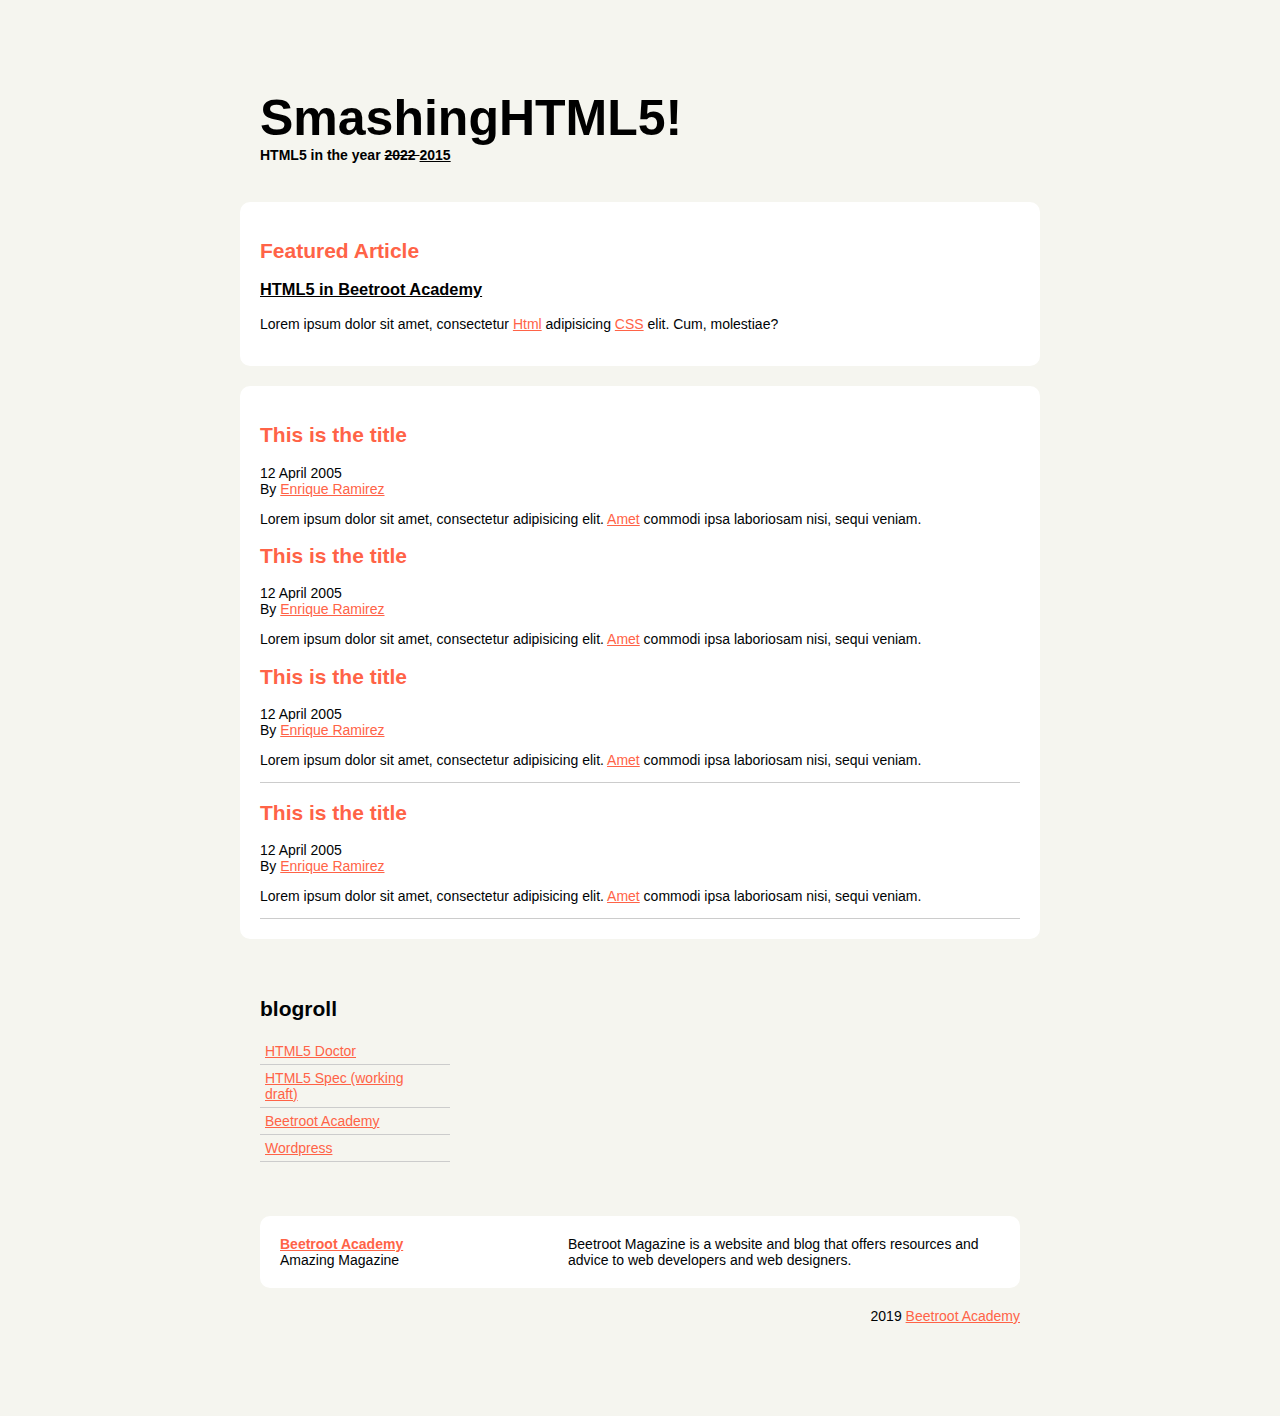
<file: index.html>
<!DOCTYPE html>

<html lang="en">
<head>
    <meta charset="utf-8">
    <title>Smashing HTML5!</title>
    <link rel="stylesheet" href="">
    <link rel="stylesheet" href="css/style.css">

    <link rel="schortcut icon" href="favicon.png">
</head>

<body id="index" class="home">

<!-- START HEADER -->

    <header id="banner" class="body">
        <h1>
            <a href="#">
                SmashingHTML5!
                <strong>
                    HTML5 in the year
                    <del> 2022 </del>
                    <ins> 2015 </ins>
                </strong>
            </a>
        </h1>

    </header>

<!-- END HEADER -->


<!-- START ASIDE -->

    <aside id="featured" class="body">

        <article>
            <h2>Featured Article</h2>
            <h3> <a href="#"> HTML5 in Beetroot Academy</a> </h3>

            <p>Lorem ipsum dolor sit amet, consectetur
                <a href="#">Html</a>
                adipisicing
                <a href="#">CSS</a>
                elit. Cum, molestiae?
            </p>

        </article>


    </aside>


<!-- END ASIDE -->

<main class="body">

    <!-- ARTICLE -->
    <article class="entry">
        <h2 class="entry-title"> This is the title </h2>

        <div class="post-info">
            <time class="published" title="2005-12-04 23:00:12">
                12 April 2005
            </time>

            <div class="vcard author">
                By <a href="#"> Enrique Ramirez </a>
            </div>

            <div class="entry-content">
                <p>Lorem ipsum dolor sit amet, consectetur adipisicing elit.
                    <a href="#">Amet</a> commodi ipsa laboriosam nisi, sequi veniam.
                </p>
            </div>

        </div>
    </article>

    <!-- ARTICLE -->
    <article class="entry">
        <h2 class="entry-title"> This is the title </h2>

        <div class="post-info">
            <time class="published" title="2005-12-04 23:00:12">
                12 April 2005
            </time>

            <div class="vcard author">
                By <a href="#"> Enrique Ramirez </a>
            </div>

            <div class="entry-content">
                <p>Lorem ipsum dolor sit amet, consectetur adipisicing elit.
                    <a href="#">Amet</a> commodi ipsa laboriosam nisi, sequi veniam.</p>
            </div>

        </div>
    </article>

    <!-- ARTICLE -->
    <article class="entry">
        <h2 class="entry-title"> This is the title </h2>

        <div class="post-info">
            <time class="published" title="2005-12-04 23:00:12">
                12 April 2005
            </time>

            <div class="vcard author">
                By <a href="#"> Enrique Ramirez </a>
            </div>

            <div class="entry-content">
                <p>Lorem ipsum dolor sit amet, consectetur adipisicing elit.
                    <a href="#">Amet</a> commodi ipsa laboriosam nisi, sequi veniam.</p>
            </div>

        </div>
    </article>

    <!-- ARTICLE -->
    <article class="entry">
        <h2 class="entry-title"> This is the title </h2>

        <div class="post-info">
            <time class="published" title="2005-12-04 23:00:12">
                12 April 2005
            </time>

            <div class="vcard author">
                By <a href="#"> Enrique Ramirez </a>
            </div>

            <div class="entry-content">
                <p>Lorem ipsum dolor sit amet, consectetur adipisicing elit.
                    <a href="#">Amet</a> commodi ipsa laboriosam nisi, sequi veniam.</p>
            </div>

        </div>
    </article>


</main>

<section id="extras" class="body">

    <div class="blogroll">
        <h2>blogroll</h2>

        <ul>
            <li>
                <a href="#" rel="external">HTML5 Doctor </a>
            </li>
            <li>
                <a href="#" rel="external">HTML5 Spec (working draft) </a>
            </li>
            <li>
                <a href="#" rel="external">Beetroot Academy </a>
            </li>
            <li>
                <a href="#" rel="external">Wordpress </a>
            </li>


        </ul>
    </div>

</section>


<footer id="contentinfo" class="body">
    <div id="about" class="vcard body">
        <div class="primary">
            <strong>
                <a href="#" class="fn url">Beetroot Academy</a>
            </strong>

            <span>Amazing Magazine</span>
        </div>

        <div class="bio">
            Beetroot Magazine is a website and blog that offers
            resources and advice to web developers and web designers.
        </div>

    </div>

    <p>
        2019
        <a href="http://academy.beetroot.se" target="_blank">Beetroot Academy</a>
    </p>

</footer>













</body>

</html>
</file>
<file: css/style.css>
body {
	background-color: #f5f5ef;
	/*background-image: url(../img/html.png);*/
	color: #000305;
	font-size: 87.5%;
	margin: 50px;
	font-family: 'Trebuchet MS', Trebuchet, 'Lucida Sans Unicode', 'Lucida Grande', 'Lucida Sans', Arial, sans-serif;
}

/*body {*/
	/*background: #F5F4EF url('../images/bg.png');*/
	/*color: #000305;*/
	/*font-size: 87.5%; !* Base font size: 14px *!*/
	/*font-family: 'Trebuchet MS', Trebuchet, 'Lucida Sans Unicode', 'Lucida Grande', 'Lucida Sans', Arial, sans-serif;*/
	/*line-height: 1.429;*/
	/*margin: 0;*/
	/*padding: 0;*/
	/*text-align: left;*/
/*}*/

#banner{
	background-color: transparent;
	margin-bottom: 0;
}

#banner h1 a{
	font-size: 50px;
	color: #000;
	text-decoration: none;
}

#banner h1:hover a{
	color: tomato;
}

#banner h1 strong{
	display: block;
	font-size: 14px;
}

.body{
	width: 760px;
	margin-left: auto;
	margin-right: auto;
	padding: 20px;
	background-color: #fff;
	border-radius: 10px;
	margin-bottom: 20px;
}


a{
	color: tomato;
}

article h2{
	color: tomato;
}

article h3 a{
	color: #000;
}


main article:last-child{
	border-top: 1px solid #ccc;
	border-bottom: 1px solid #ccc;
}


.blogroll {
	width: 25%;
}

.blogroll ul{
	list-style: none;
	padding: 0;
}

.blogroll li{
	padding: 5px 10px 5px 5px;
	border-bottom: 1px solid #ccc;
}

.blogroll li a{
	display: block;
}

.blogroll li:hover{
	background: tomato;
	color: #fff;
}

.blogroll li:hover a{
	color: #fff;
}

#extras{
	background-color: transparent;
}

#contentinfo{
	padding: 0 0 28px;
	background: transparent;
}

#about{
    max-width: 100%;
    box-sizing: border-box;
    display: flex;
    -webkit-justify-content: space-between;
            justify-content: space-between;
    
}

.primary{
	width: 25%;
}
.bio{
	width: 60%;
}

.primary strong{
	display: block;
}

#contentinfo > p{
	text-align: right;
}
</file>
